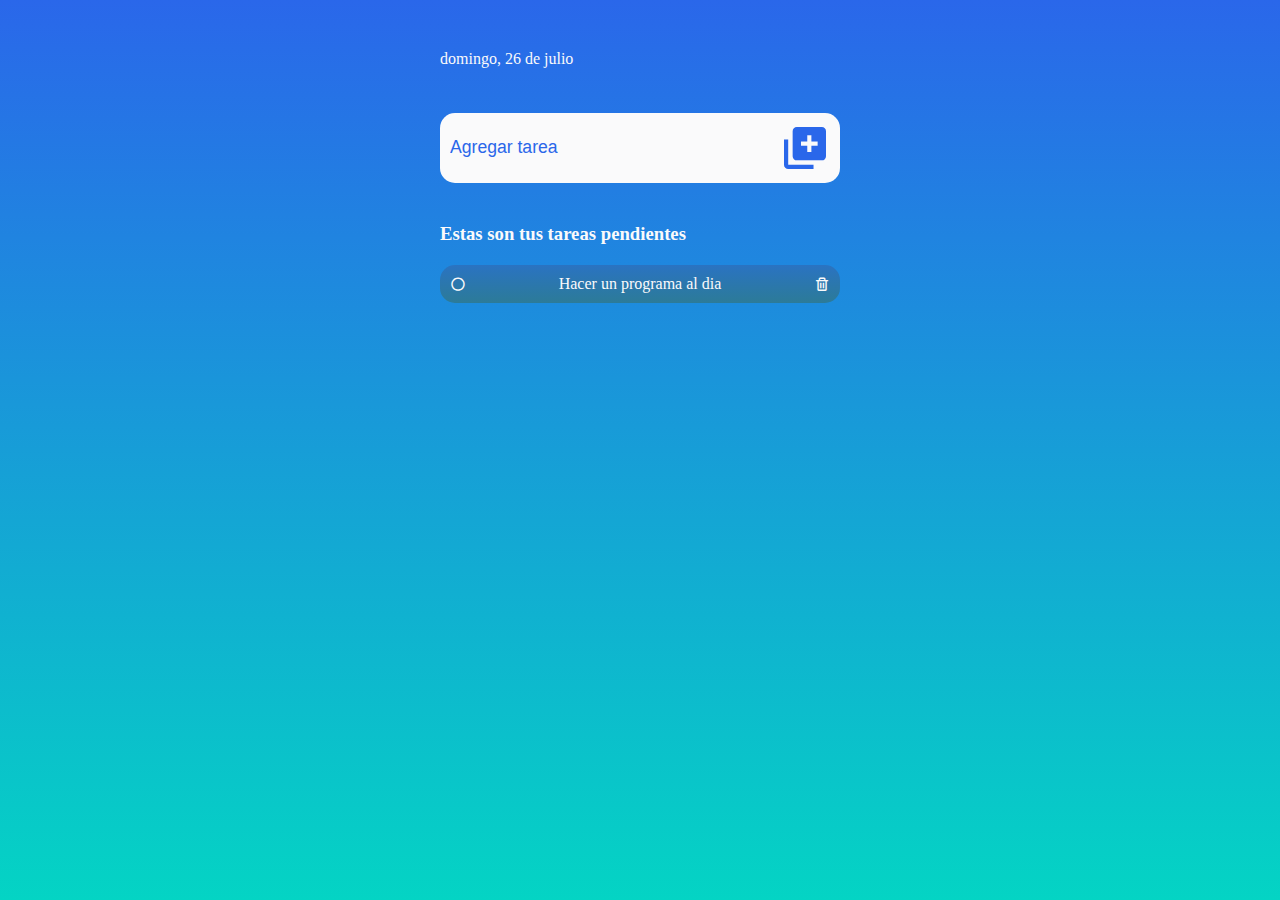
<file: index.html>
<!DOCTYPE html>
<html lang="en">
<head>
    <meta charset="UTF-8">
    <meta http-equiv="X-UA-Compatible" content="IE=edge">
    <meta name="viewport" content="width=device-width, initial-scale=1.0">
    <meta name="author" content="Edson Gaxiola">
    <title>Tareas</title>
    <link rel="stylesheet" href="./style/style.css">

    <!-- Iconos (box-icon)-->
    <link href='https://unpkg.com/boxicons@2.1.4/css/boxicons.min.css' rel='stylesheet'>

</head>

<body>

    <script src="./js/script.js"></script>


<div class="container">
    
    <!-- Encabezado de la interfaz -->
    <div class="perfil">
        <div id="fecha">
            <h1>Hola,Te ayudo con tus tareas</h1>
            <span>Tareas a realizar</span>
        </div>
    </div>


    <div class="agregar-tareas">        
    <input type="text" id="input" placeholder="Agregar tarea">
    <i id="boton-enter" class='bx bxs-add-to-queue'></i>
    </div>


    <div class="seccion-tarea">
        <h3>Estas son tus tareas pendientes</h3>
        <ul id="lista">
            <li>
                <i class='bx bx-circle' data="relizado" id="0" ></i>
                <p class="text">Hacer un programa al dia</p>
                <i class='bx bx-trash' data="eliminado" id="0"></i>
            </li>
        </ul>
    </div>


</div>






</body>
</html>
</file>
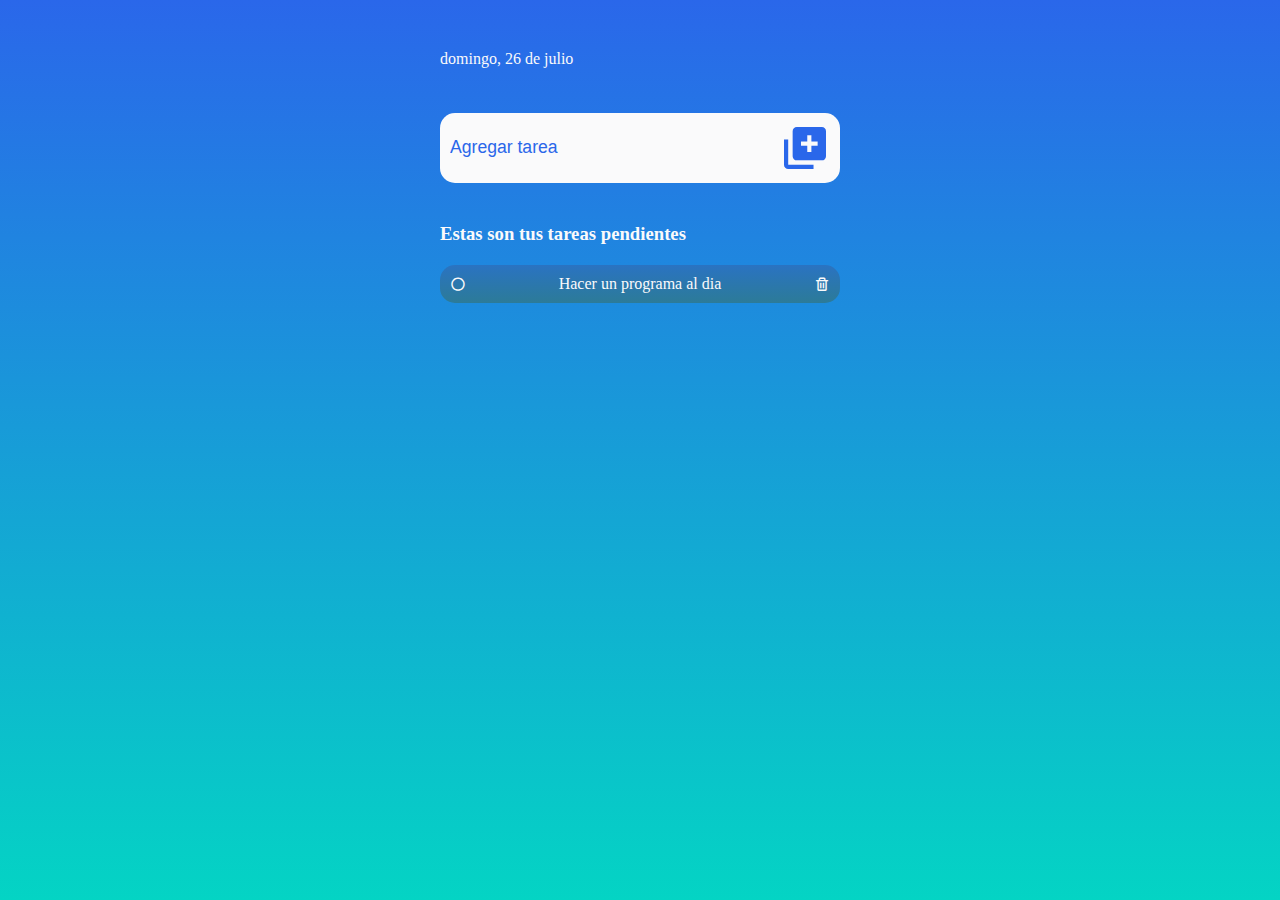
<file: ListaDeTareas/index.html>
<!DOCTYPE html>
<html lang="en">
<head>
    <meta charset="UTF-8">
    <meta http-equiv="X-UA-Compatible" content="IE=edge">
    <meta name="viewport" content="width=device-width, initial-scale=1.0">
    <meta name="author" content="Edson Gaxiola">
    <title>Tareas</title>
    <link rel="stylesheet" href="./style/style.css">

    <!-- Iconos (box-icon)-->
    <link href='https://unpkg.com/boxicons@2.1.4/css/boxicons.min.css' rel='stylesheet'>

</head>

<body>

    <script src="./js/script.js"></script>


<div class="container">
    
    <!-- Encabezado de la interfaz -->
    <div class="perfil">
        <div id="fecha">
            <h1>Hola,Te ayudo con tus tareas</h1>
            <span>Tareas a realizar</span>
        </div>
    </div>


    <div class="agregar-tareas">        
    <input type="text" id="input" placeholder="Agregar tarea">
    <i id="boton-enter" class='bx bxs-add-to-queue'></i>
    </div>


    <div class="seccion-tarea">
        <h3>Estas son tus tareas pendientes</h3>
        <ul id="lista">
            <li>
                <i class='bx bx-circle' data="relizado" id="0" ></i>
                <p class="text">Hacer un programa al dia</p>
                <i class='bx bx-trash' data="eliminado" id="0"></i>
            </li>
        </ul>
    </div>


</div>






</body>
</html>
</file>
<file: style/style.css>
* {
  box-sizing: border-box;
  padding: 0px;
  margin: 0px;
  text-decoration: none;
  scroll-behavior: smooth;
}

:root {
  --white:#fafafb;
  --purple:#2a67ea;
  --blue-light:#04d4c4;
  --blue-dark:#2a73c2;
  --green:#2c7b98;
}

body {
  background: linear-gradient(to bottom, var(--purple), var(--blue-light));
  height: 100vh;
}

.container {
  width: 400px;
  height: 600px;
  margin: 0 auto;
  max-width: 80%;
}

.perfil h1 {
  color: var(--white);
}

.perfil span {
  color: white;
  letter-spacing: 1px;
}

#fecha {
  color: var(--white);
  padding: 50px 0px 5px 0px;
}

.agregar-tareas {
  background-color: var(--white);
  border-radius: 15px;
  height: 70px;
  display: flex;
  align-items: center;
  padding: 10px;
  gap: 70px;
  margin: 40px 0px;
}
.agregar-tareas input {
  width: 100%;
  height: 100%;
  border-radius: 8px;
  border: none;
  background-color: var(--white);
}
.agregar-tareas input::-moz-placeholder {
  font-size: 1.1rem;
  color: var(--purple);
}
.agregar-tareas input::placeholder {
  font-size: 1.1rem;
  color: var(--purple);
}
.agregar-tareas i {
  font-size: 50px;
  color: var(--purple);
}
.agregar-tareas i:hover {
  transform: scale(1.1);
  cursor: pointer;
}

.seccion-tarea h3 {
  color: var(--white);
  margin-bottom: 20px;
}
.seccion-tarea li {
  display: flex;
  background: linear-gradient(to bottom, var(--blue-dark), var(--green));
  border-radius: 15px;
  padding: 10px;
  align-items: center;
  justify-content: space-between;
  margin: 5px 0px;
  color: var(--white);
}
.seccion-tarea i {
  font-size: 25 px;
}
.seccion-tarea i:hover {
  color: var(--blue-light);
  cursor: pointer;
}
.seccion-tarea ul > p {
  font-size: 1.2rem;
}

.line-through {
  text-decoration: line-through;
}/*# sourceMappingURL=style.css.map */
</file>
<file: ListaDeTareas/style/style.css>
* {
  box-sizing: border-box;
  padding: 0px;
  margin: 0px;
  text-decoration: none;
  scroll-behavior: smooth;
}

:root {
  --white:#fafafb;
  --purple:#2a67ea;
  --blue-light:#04d4c4;
  --blue-dark:#2a73c2;
  --green:#2c7b98;
}

body {
  background: linear-gradient(to bottom, var(--purple), var(--blue-light));
  height: 100vh;
}

.container {
  width: 400px;
  height: 600px;
  margin: 0 auto;
  max-width: 80%;
}

.perfil h1 {
  color: var(--white);
}

.perfil span {
  color: white;
  letter-spacing: 1px;
}

#fecha {
  color: var(--white);
  padding: 50px 0px 5px 0px;
}

.agregar-tareas {
  background-color: var(--white);
  border-radius: 15px;
  height: 70px;
  display: flex;
  align-items: center;
  padding: 10px;
  gap: 70px;
  margin: 40px 0px;
}
.agregar-tareas input {
  width: 100%;
  height: 100%;
  border-radius: 8px;
  border: none;
  background-color: var(--white);
}
.agregar-tareas input::-moz-placeholder {
  font-size: 1.1rem;
  color: var(--purple);
}
.agregar-tareas input::placeholder {
  font-size: 1.1rem;
  color: var(--purple);
}
.agregar-tareas i {
  font-size: 50px;
  color: var(--purple);
}
.agregar-tareas i:hover {
  transform: scale(1.1);
  cursor: pointer;
}

.seccion-tarea h3 {
  color: var(--white);
  margin-bottom: 20px;
}
.seccion-tarea li {
  display: flex;
  background: linear-gradient(to bottom, var(--blue-dark), var(--green));
  border-radius: 15px;
  padding: 10px;
  align-items: center;
  justify-content: space-between;
  margin: 5px 0px;
  color: var(--white);
}
.seccion-tarea i {
  font-size: 25 px;
}
.seccion-tarea i:hover {
  color: var(--blue-light);
  cursor: pointer;
}
.seccion-tarea ul > p {
  font-size: 1.2rem;
}

.line-through {
  text-decoration: line-through;
}/*# sourceMappingURL=style.css.map */
</file>
